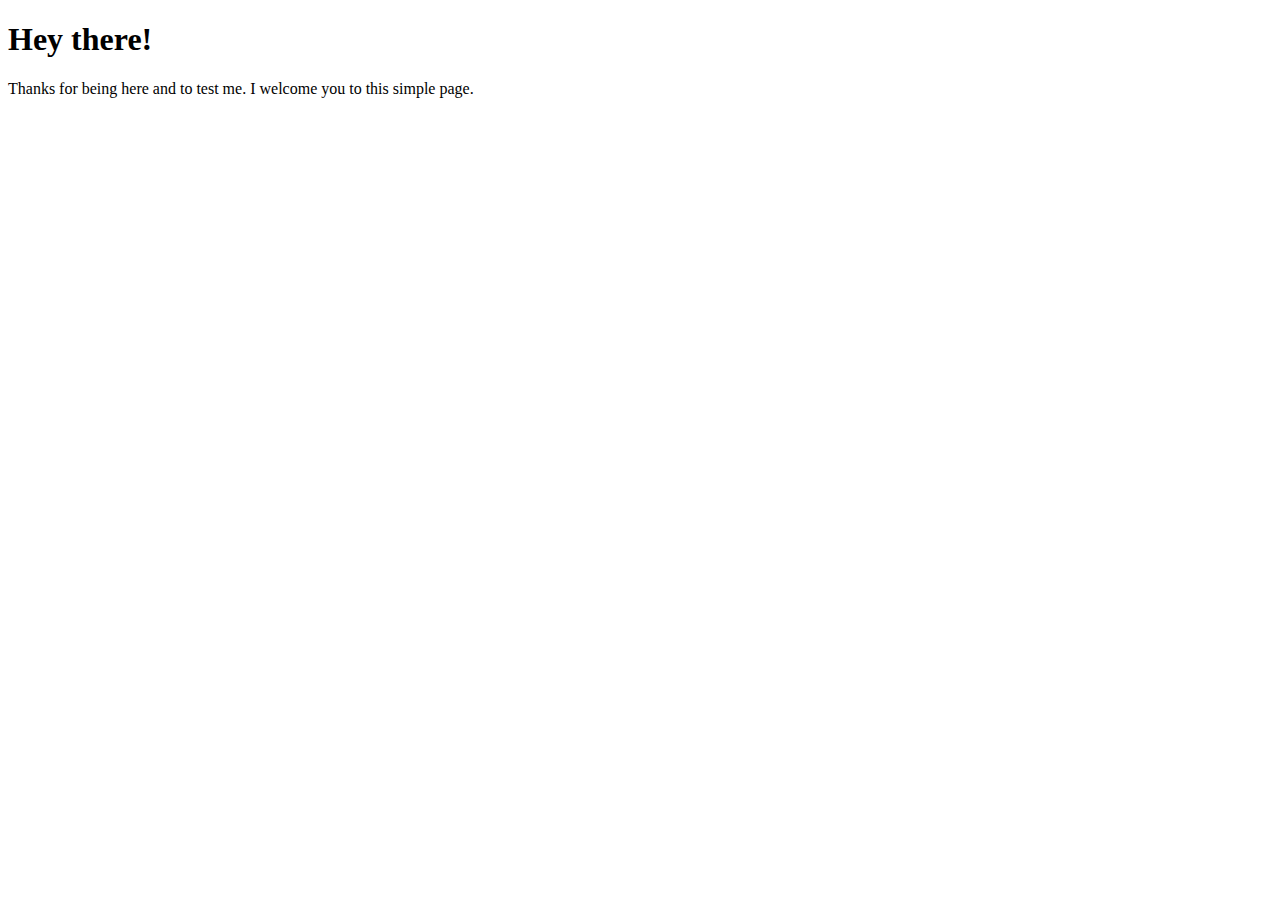
<file: showcase/frontend/static/index.html>
<!DOCTYPE html>
<html lang="en">
<head>
    <meta charset="UTF-8">
    <meta name="viewport" content="width=device-width, initial-scale=1.0">
    <title>🍹 docker</title>
</head>
<body>
    <h1>
        Hey there!
    </h1>

    <p>
        Thanks for being here and to test me. I welcome you to this simple page.
    </p>
</body>
</html>
</file>
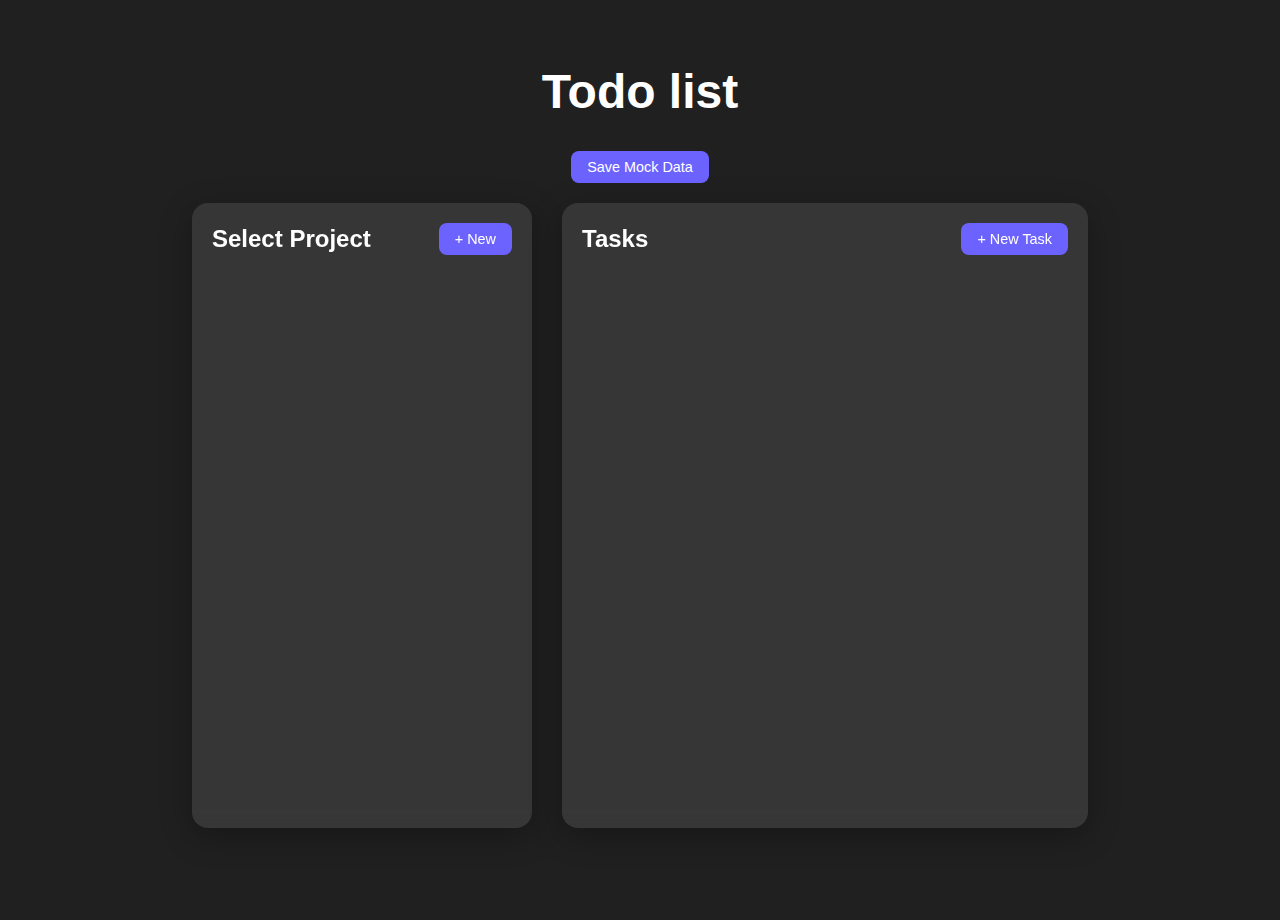
<file: showcase/nginxfront/static/index.html>
<!DOCTYPE html>
<html lang="en">

<head>
    <meta charset="UTF-8">
    <meta name="viewport" content="width=device-width, initial-scale=1.0">
    <title>🍹 todos</title>
    <link rel="stylesheet" href="styles.css">
</head>

<body>

    <h1 class="title">
        Todo list
    </h1>
    <button id="save-data" class="btn btn-save">Save Mock Data</button>

    <div class="app-container">
        <div class="project-selector">
            <div class="project-selector__header">
                <h2>Select Project</h2>
                <button id="add-project" class="btn">+ New</button>
            </div>
            <div class="project-cards">
            </div>
        </div>

        <div class="task-container">
            <div class="task-header">
                <h2 id="current-project-name">Tasks</h2>
                <button id="add-task" class="btn">+ New Task</button>
            </div>
            <div class="task-grid">
                <!-- Tasks will be populated here by JavaScript -->
            </div>
        </div>
    </div>

    <!-- Task Detail Modal -->
    <div id="task-modal" class="modal">
        <div class="modal-content">
            <span class="modal-close">&times;</span>
            <h2 class="modal-title">Task Details</h2>
            <div class="modal-body">
                <div class="form-group">
                    <label for="modal-task-title">Title:</label>
                    <input type="text" id="modal-task-title" class="modal-input">
                </div>
                <div class="form-group">
                    <label for="modal-task-description">Description:</label>
                    <textarea id="modal-task-description" class="modal-input" rows="3"></textarea>
                </div>
                <div class="form-group">
                    <label for="modal-task-created-date">Created:</label>
                    <input type="text" id="modal-task-created-date" class="modal-input" readonly>
                </div>
                <div class="form-group">
                    <label for="modal-task-due-date">Due Date:</label>
                    <input type="date" id="modal-task-due-date" class="modal-input">
                </div>
                <div class="form-group">
                    <label for="modal-task-type">Status:</label>
                    <select id="modal-task-type" class="modal-input">
                        <option value="todo">To Do</option>
                        <option value="in_progress">In Progress</option>
                        <option value="done">Done</option>
                    </select>
                </div>
                <div class="form-group">
                    <label>
                        <input type="checkbox" id="modal-task-completed">
                        Completed
                    </label>
                </div>
            </div>
            <div class="modal-footer">
                <button id="modal-delete-task" class="btn btn-danger">Delete</button>
                <button id="modal-update-task" class="btn">Update</button>
            </div>
        </div>
    </div>

    <script src="main.js"></script>
</body>

</html>
</file>
<file: showcase/nginxfront/static/styles.css>
body {
    background-color: rgb(32, 32, 32);
    color: white;
    font-family: "Comic Sans MS", "Ubuntu", "Segoe UI", "Trebuchet MS", sans-serif;

    /* center everything */
    display: flex;
    flex-direction: column;
    align-items: center;

    /* dimensions */
    padding: 2.5% 15%;
    width: 100%;
    height: 100%;
    overflow-x: hidden;
    box-sizing: border-box;
    margin: 0;
}

/* Custom Scrollbar Styles */
/* For WebKit browsers (Chrome, Safari, Edge) */
::-webkit-scrollbar {
    width: 10px;
    height: 10px;
}

::-webkit-scrollbar-track {
    background: rgba(255, 255, 255, 0.05);
    border-radius: 6px;
}

::-webkit-scrollbar-thumb {
    background: rgba(255, 255, 255, 0.2);
    border-radius: 6px;
    transition: background 0.3s ease;
}

::-webkit-scrollbar-thumb:hover {
    background: rgba(255, 255, 255, 0.3);
}

/* For Firefox */
* {
    scrollbar-width: thin;
    scrollbar-color: rgba(255, 255, 255, 0.2) rgba(255, 255, 255, 0.05);
}

.title {
    font-size: 3rem;
}

/* Save Data Button */
.btn-save {
    margin-bottom: 20px;
    background-color: #06D6A0;
    /* Green color for save action */
}

.btn-save:hover {
    background-color: #05b889;
    transform: translateY(-2px);
    box-shadow: 0 4px 8px rgba(0, 0, 0, 0.2);
}

/* Project Selector Styles */
.project-selector {
    background-color: rgba(255, 255, 255, 0.1);
    border-radius: 16px;
    width: 30%;
    min-width: 300px;
    max-width: 500px;
    padding: 20px;
    box-shadow: 0 8px 32px rgba(0, 0, 0, 0.3);
    backdrop-filter: blur(8px);
    margin-bottom: 30px;
    height: 65vmin;
    overflow-y: auto;
}

.project-selector__header {
    display: flex;
    justify-content: space-between;
    align-items: center;
    margin-bottom: 20px;
}

.project-selector__header h2 {
    margin: 0;
    font-size: 1.5rem;
}

.btn {
    background-color: #6C63FF;
    color: white;
    border: none;
    border-radius: 8px;
    padding: 8px 16px;
    font-size: 0.9rem;
    cursor: pointer;
    transition: all 0.3s ease;
}

.btn:hover {
    background-color: #5A52D5;
    transform: translateY(-2px);
    box-shadow: 0 4px 8px rgba(0, 0, 0, 0.2);
}

.project-cards {
    display: grid;
    gap: 15px;
}

.project-card {
    background-color: rgba(255, 255, 255, 0.08);
    border-radius: 12px;
    padding: 12px;
    display: flex;
    align-items: center;
    cursor: pointer;
    transition: all 0.3s ease;
    border: 2px solid transparent;
}

.project-card:hover {
    background-color: rgba(255, 255, 255, 0.12);
    transform: translateY(-2px);
}

.project-card.active {
    border-color: rgba(255, 255, 255, 0.3);
    background-color: rgba(255, 255, 255, 0.15);
}

.project-color {
    width: 24px;
    height: 24px;
    border-radius: 6px;
    margin-right: 15px;
}

.project-info {
    flex: 1;
}

.project-info h3 {
    margin: 0 0 5px 0;
    font-size: 1.1rem;
}

.task-count {
    font-size: 0.8rem;
    opacity: 0.7;
}

.delete-project {
    background: none;
    border: none;
    color: #ff6b6b;
    font-size: 1.5rem;
    margin-left: 10px;
    cursor: pointer;
    transition: color 0.2s;
    align-self: flex-start;
    margin-top: 1.5%;
}

.delete-project:hover {
    color: #ff2e2e;
}

/* App Container - Responsive Layout */
.app-container {
    display: flex;
    width: 100%;
    gap: 30px;
    margin-bottom: 30px;
}

/* Project Selector Adjustments */
.project-selector {
    width: 30%;
    min-width: 300px;
}

/* Task Container Styles */
.task-container {
    flex: 1;
    background-color: rgba(255, 255, 255, 0.1);
    border-radius: 16px;
    padding: 20px;
    box-shadow: 0 8px 32px rgba(0, 0, 0, 0.3);
    backdrop-filter: blur(8px);
    height: 65vmin;
    overflow-y: auto;
}

.task-header {
    display: flex;
    justify-content: space-between;
    align-items: center;
    margin-bottom: 20px;
}

.task-header h2 {
    margin: 0;
    font-size: 1.5rem;
}

.task-grid {
    display: grid;
    grid-template-columns: repeat(auto-fill, minmax(220px, 1fr));
    gap: 20px;
}

.task-card {
    background-color: rgba(255, 255, 255, 0.08);
    border-radius: 12px;
    padding: 16px;
    display: flex;
    flex-direction: column;
    cursor: pointer;
    transition: all 0.3s ease;
    min-height: 180px;
    position: relative;
}

.task-card:hover {
    background-color: rgba(255, 255, 255, 0.12);
    transform: translateY(-3px);
    box-shadow: 0 6px 12px rgba(0, 0, 0, 0.2);
}

.task-card h3 {
    margin: 0 0 10px 0;
    font-size: 1.1rem;
}

.task-card p {
    margin: 0 0 15px 0;
    font-size: 0.9rem;
    flex-grow: 1;
    opacity: 0.8;
}

.task-meta {
    display: flex;
    justify-content: space-between;
    align-items: center;
    font-size: 0.8rem;
    opacity: 0.7;
}

.task-type {
    padding: 3px 8px;
    border-radius: 12px;
    font-size: 0.75rem;
    text-transform: uppercase;
    letter-spacing: 0.5px;
    position: absolute;
    top: 12px;
    right: 12px;
}

.task-type.todo {
    background-color: #FFD166;
    color: #333;
}

.task-type.in_progress {
    background-color: #118AB2;
    color: white;
}

.task-type.done {
    background-color: #06D6A0;
    color: #333;
}

.task-tags {
    display: flex;
    flex-wrap: wrap;
    gap: 6px;
    margin-top: 10px;
}

.task-tag {
    background-color: rgba(255, 255, 255, 0.1);
    border-radius: 10px;
    padding: 2px 8px;
    font-size: 0.7rem;
}

/* Modal Styles */
.modal {
    display: none;
    position: fixed;
    top: 0;
    left: 0;
    width: 100%;
    height: 100%;
    background-color: rgba(0, 0, 0, 0.7);
    z-index: 999;
    overflow: auto;
    backdrop-filter: blur(5px);
}

.modal-content {
    background-color: #2a2a2a;
    margin: 10% auto;
    padding: 25px;
    width: 80%;
    max-width: 600px;
    border-radius: 15px;
    box-shadow: 0 10px 30px rgba(0, 0, 0, 0.5);
    animation: modalFadeIn 0.3s;
    position: relative;
}

@keyframes modalFadeIn {
    from {
        opacity: 0;
        transform: translateY(-50px);
    }

    to {
        opacity: 1;
        transform: translateY(0);
    }
}

.modal-close {
    position: absolute;
    top: 15px;
    right: 20px;
    font-size: 24px;
    cursor: pointer;
    transition: color 0.2s;
    color: rgba(255, 255, 255, 0.7);
}

.modal-close:hover {
    color: rgba(255, 255, 255, 1);
}

.modal-title {
    margin-top: 0;
    margin-bottom: 20px;
    padding-bottom: 10px;
    border-bottom: 1px solid rgba(255, 255, 255, 0.1);
}

.form-group {
    margin-bottom: 20px;
}

.form-group label {
    display: block;
    margin-bottom: 5px;
    font-size: 0.9rem;
    color: rgba(255, 255, 255, 0.8);
}

.modal-input {
    margin-right: 40px !important;
    width: 95%;
    padding: 10px;
    background-color: rgba(255, 255, 255, 0.1);
    border: 1px solid rgba(255, 255, 255, 0.2);
    color: white;
    border-radius: 8px;
    font-size: 1rem;
    font-family: inherit;
    transition: border-color 0.3s;
}

.modal-input:focus {
    outline: none;
    border-color: #6C63FF;
    box-shadow: 0 0 0 2px rgba(108, 99, 255, 0.2);
}

textarea.modal-input {
    resize: vertical;
    min-height: 80px;
}

.modal-footer {
    display: flex;
    justify-content: flex-end;
    margin-top: 25px;
    gap: 15px;
}

.btn-danger {
    background-color: #ff5757;
}

.btn-danger:hover {
    background-color: #ff3333;
}

/* Override for checkbox alignment */
.form-group input[type="checkbox"] {
    margin-right: 8px;
    vertical-align: middle;
}

/* Select element styling */
select.modal-input {
    appearance: none;
    background-image: url("data:image/svg+xml;charset=UTF-8,%3csvg xmlns='http://www.w3.org/2000/svg' viewBox='0 0 24 24' fill='none' stroke='white' stroke-width='2' stroke-linecap='round' stroke-linejoin='round'%3e%3cpolyline points='6 9 12 15 18 9'%3e%3c/polyline%3e%3c/svg%3e");
    background-repeat: no-repeat;
    background-position: right 10px center;
    background-size: 16px;
    padding-right: 40px;
}

/* Styling for dropdown options */
select.modal-input option {
    background-color: #2a2a2a;
    color: white;
    padding: 10px;
    font-size: 1rem;
}

/* For Firefox */
select.modal-input {
    -moz-appearance: none;
    text-indent: 0.01px;
    text-overflow: '';
}

/* For IE/Edge */
select.modal-input::-ms-expand {
    display: none;
}

/* Style for when the select is opened (focused) */
select.modal-input:focus {
    border-color: #6C63FF;
    box-shadow: 0 0 0 2px rgba(108, 99, 255, 0.3);
}

/* Style readonly inputs differently */
input.modal-input[readonly] {
    background-color: rgba(255, 255, 255, 0.05);
    cursor: not-allowed;
    opacity: 0.7;
}

/* Responsive layout */
@media (max-width: 900px) {
    body {
        padding: 5% 5%;
    }

    .app-container {
        flex-direction: column;
    }

    .project-selector {
        width: 100%;
        margin-bottom: 20px;
    }
}

/* Responsive modal */
@media (max-width: 700px) {
    .modal-content {
        width: 90%;
        margin: 20% auto;
        padding: 15px;
    }
}
</file>
